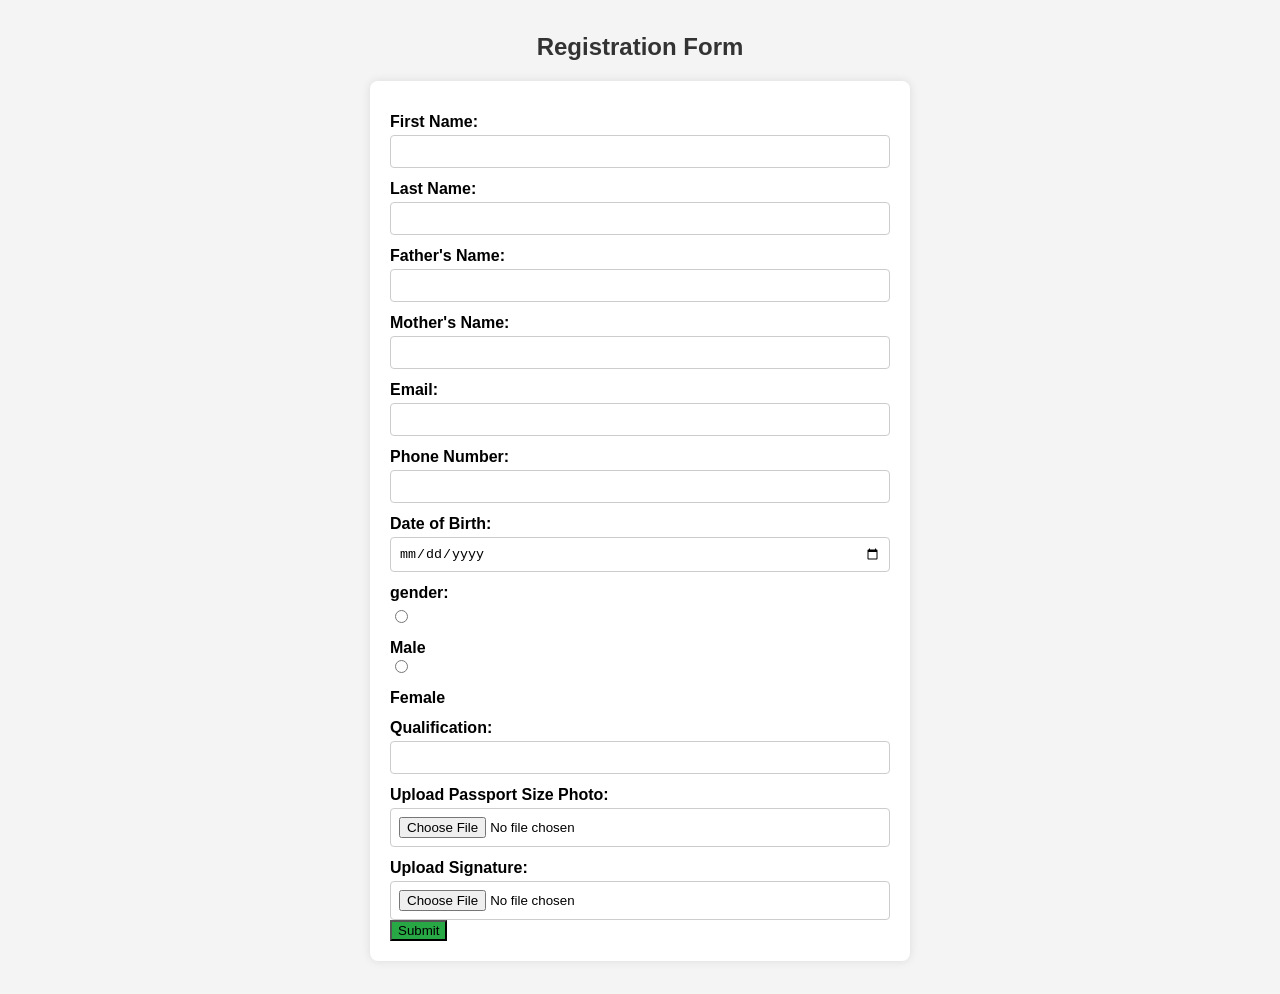
<file: index.html>
<!DOCTYPE html>
<html lang="en">
<head>
    <meta charset="UTF-8">
    <title>Registration Form</title>
    <link rel="stylesheet" href="registration_form.css">
</head>
<body>

    <h2>Registration Form</h2>

    <form id="registrationForm" enctype="multipart/form-data">
        <label for="fname">First Name:</label>
        <input type="text" id="fname" name="first_name" required>

        <label for="lname">Last Name:</label>
        <input type="text" id="lname" name="last_name" required>

        <label for="father">Father's Name:</label>
        <input type="text" id="father" name="father_name" required>

        <label for="mother">Mother's Name:</label>
        <input type="text" id="mother" name="mother_name" required>

        <label for="email">Email:</label>
        <input type="email" id="email" name="email" required>

        <label for="phone">Phone Number:</label>
        <input type="tel" id="phone" name="phone" pattern="[0-9]{10}" required>

        <label for="dob">Date of Birth:</label>
        <input type="date" id="dob" name="dob" required>

        <label>gender:</label>
        <div class="gender-options">
            <input type="radio" id="male" name="gender" value="Male" required>
            <label for="male">Male</label>

            <input type="radio" id="female" name="gender" value="Female" required>
            <label for="female">Female</label>
        </div>

        <label for="qualification">Qualification:</label>
        <input type="text" id="qualification" name="qualification" required>

        <label for="photo">Upload Passport Size Photo:</label>
        <input type="file" id="photo" name="photo" accept="image/*" required>

        <label for="signature">Upload Signature:</label>
        <input type="file" id="signature" name="signature" accept="image/*" required>

        <button type="submit">Submit</button>
    </form>

    <script src="registration_form.js"></script>
</body>
</html>
</file>
<file: registration_form.css>
body {
    font-family: Arial, sans-serif;
    background-color: #f4f4f4;
    margin: 33px;
}

h2 {
    text-align: center;
    color: #333;
}

form {
    max-width: 500px;
    margin: auto;
    background: #fff;
    padding: 20px;
    border-radius: 8px;
    box-shadow: 0 0 10px rgba(0, 0, 0, 0.1);
}

label {
    display: block;
    margin-top: 12px;
    font-weight: bold;
}

input[type="text"],
input[type="email"],
input[type="tel"],
input[type="date"],
input[type="file"] {
    width: 100%;
    padding: 8px;
    margin-top: 4px;
    border: 1px solid #ccc;
    border-radius: 4px;
    box-sizing: border-box;
}

.gender-options {
    margin-top: 5px;
    margin-bottom: 10px;
}

.gender-options input {
    margin-right: 5px;
}

.button-group {
    display: flex;
    justify-content: space-between;
    margin-top: 20px;
}

.button-group button {
    flex: 1;
    padding: 10px;
    margin: 0 5px;
    border: none;
    border-radius: 4px;
    color: white;
    cursor: pointer;
    font-size: 16px;
}

button[type="submit"] {
    background-color: #28a745;
}

button[type="submit"]:hover {
    background-color: #218838;
}

button[type="reset"] {
    background-color: #dc3545;
}

button[type="reset"]:hover {
    background-color: #c82333;
}
</file>
